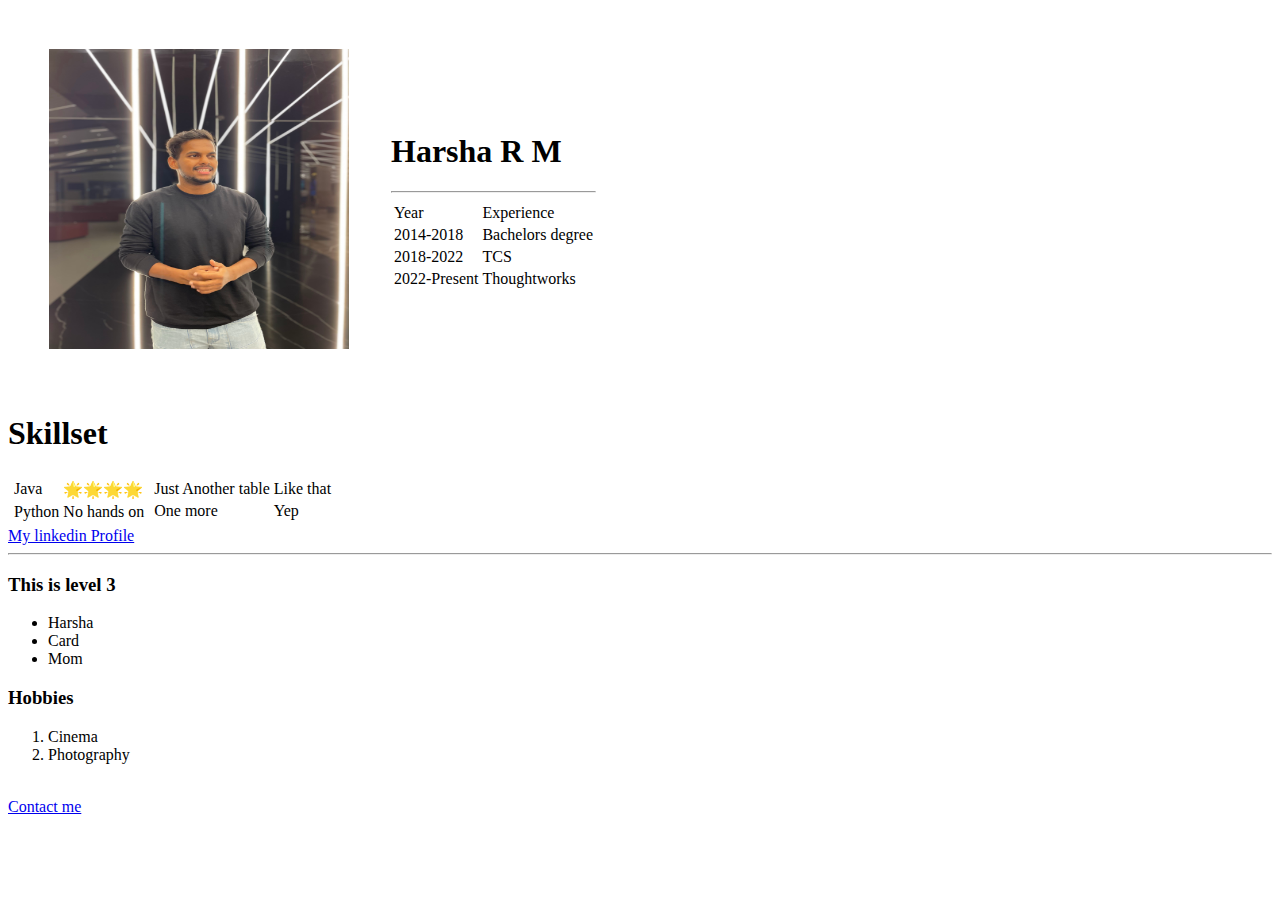
<file: index.html>
<!DOCTYPE html>
<html lang="en">
<head>
    <meta charset="UTF-8">
    <meta http-equiv="X-UA-Compatible" content="IE=edge">
    <meta name="viewport" content="width=device-width>, initial-scale=1.0">
    <title>Harsha HTML</title>
<body>
</head>
<table cellspacing="40">
    <tr>
        <td><img src="/Harsha R M.JPG.JPG" alt="This is me" width="300" height="300">
            </td>
        <td>
            <h1>Harsha R M</h1>
            <table>
                <thead>
                    <tr>
                        <td>Year</td>
                        <td>Experience</td>
                    </tr>
                </thead>
                <hr>
                <tr>
                    <td>2014-2018</td>
                    <td>Bachelors degree</td>
                </tr>
                <tr>
                    <td>2018-2022</td>
                    <td>TCS</td>
                </tr>
                <tr>
                    <td>2022-Present</td>
                    <td>Thoughtworks</td>
                </tr>
            </table></td>
    </tr>
    </table>

    <h1>Skillset</h1>
    <table>
        <tr>
            <td>
                <table>
                    <tr>
                        <td>Java</td>
                        <td>🌟🌟🌟🌟</td>
                    </tr>
                    <tr>
                        <td>Python</td>
                        <td>No hands on</td>
                    </tr>
                </table>
            </td>
        <td>
            <table>
                <tr>
                    <td>Just Another table</td>
                    <td>Like that</td>
                </tr>
                <tr>
                    <td>One more</td>
                    <td>Yep</td>
                </tr>
            </table>
        </td>   
        </tr>
    </table>
    
    <a href="https://www.linkedin.com/in/harsha-r-mani-775885142/">My linkedin Profile</a>
    <hr>
    <h3>This is level 3</h3>
   <ul>
    <li>Harsha</li>
    <li>Card</li>
    <li>Mom</li>
   </ul> 
   <h3>Hobbies</h3>
   <ol>
       <li>Cinema</li>
       <li>Photography</li>
   </ol>
   <br>
   <a href="ContactMe.html">Contact me</a>
</body>
</html>
</file>
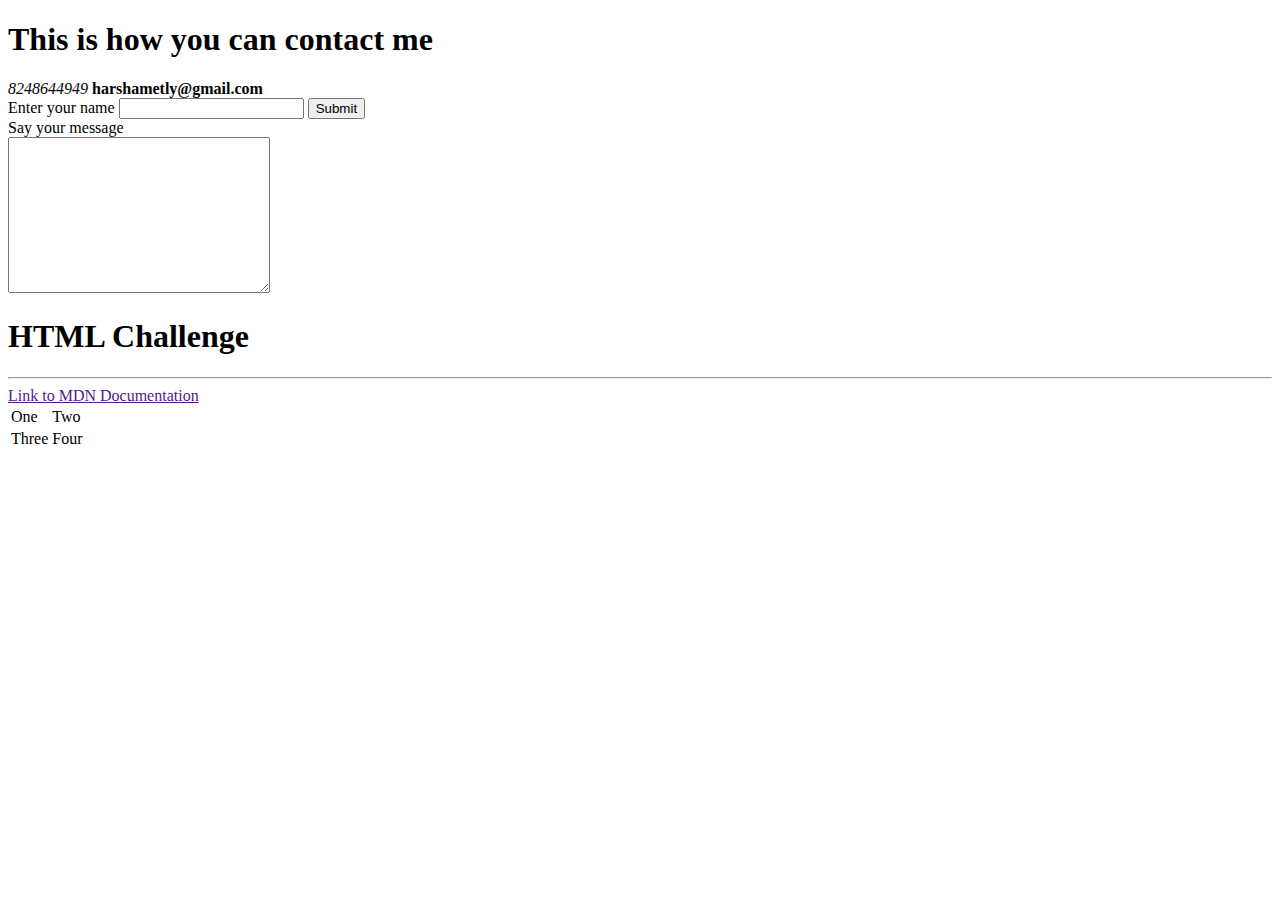
<file: ContactMe.html>
<!DOCTYPE html>
<html lang="en">
<head>
    <meta charset="UTF-8">
    <meta http-equiv="X-UA-Compatible" content="IE=edge">
    <meta name="viewport" content="width=device-width, initial-scale=1.0">
    <title>Document</title>
</head>
<body>
    <h1>This is how you can contact me</h1>
    <em>8248644949</em>
    <strong>harshametly@gmail.com</strong>
    <form action="mailto:harshametly@gmail.com" method="post" enctype="text/plain">
        <label for="">Enter your name</label>
        <input type="text">
        <input type="submit">
        <br>
        <label for="">Say your message</label>
        <br>
        <textarea name="" id="" cols="30" rows="10"></textarea>
    </form>
   
</body>
</html>



<h1>HTML Challenge</h1>
<hr>
<a href="">Link to MDN Documentation</a>
<table>
    <tr>
        <td>One</td>
        <td>Two</td>
    </tr>
    <tr>
        <td>Three</td>
        <td>Four</td>
    </tr>
</table>
</file>
